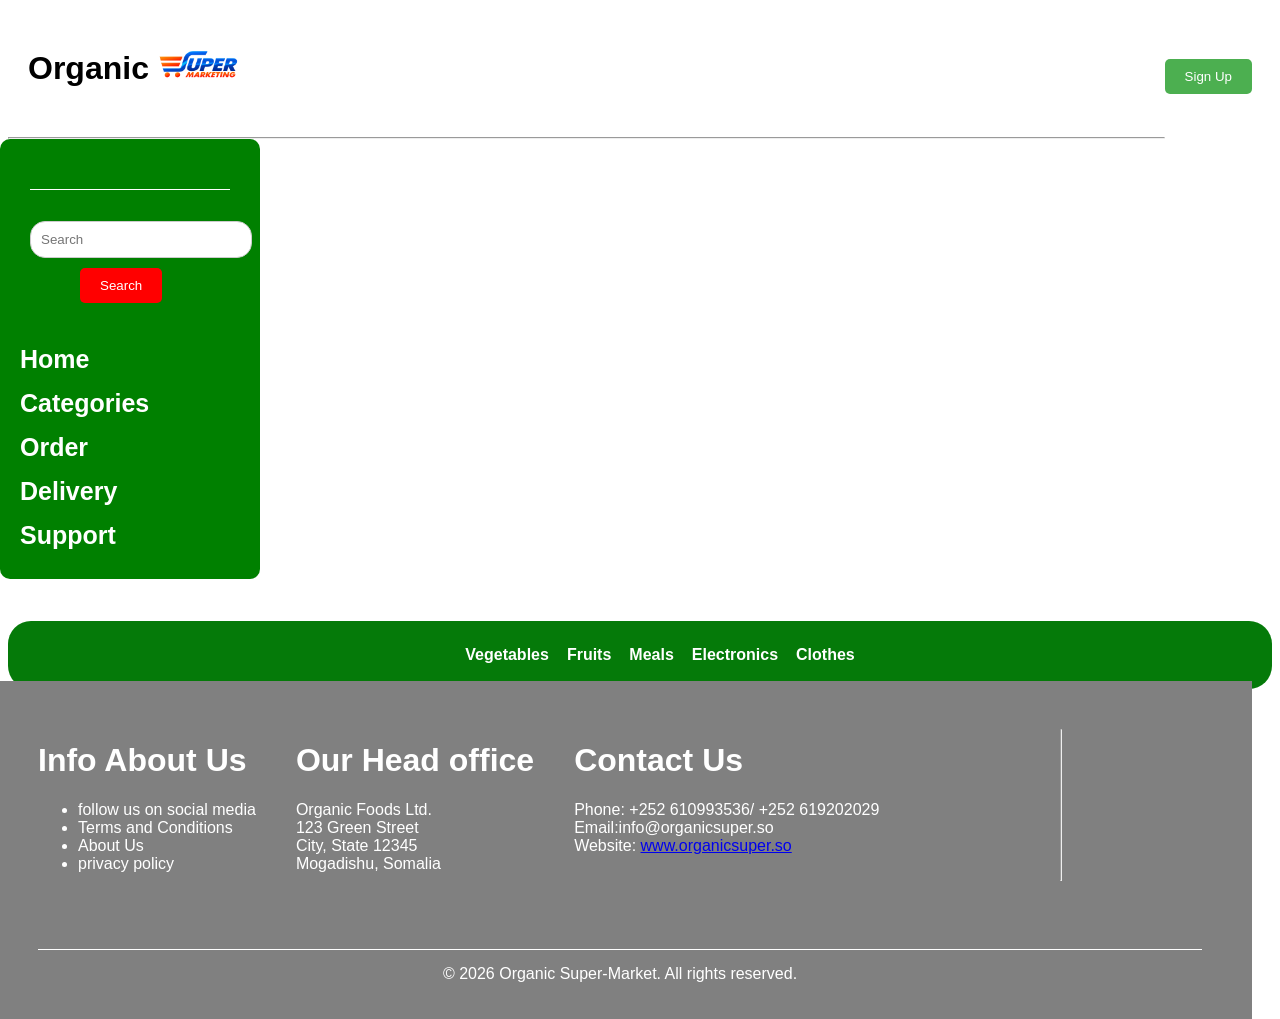
<file: categories.html>
<!DOCTYPE html>
<html lang="en">
<head>
    <meta charset="UTF-8">
    <meta name="viewport" content="width=device-width, initial-scale=1.0">
    <title>Organic Super-Market</title>
</head>
<link rel="stylesheet" href="clothes.css">
<body>
     <header>
        <h1>Organic <img src="./Photos/logo.png" width="80px" alt="This pic is Logo"></h1>
        <button class="btn">Sign Up</button>
    </header>
    <hr>
    <aside>
        <div class="seach-bar">
            <p class="text-center">
            <form action="https://google.com/search">
                <!-- Link gas wa midka mesha wax laga doonan laha -->
                <input type="text" name="q" placeholder="Search">
                <input type="submit" value="Search">
            </form>
            </p>
        </div>
        <nav class="navBar">
            <ul>
                <li>
                    <a href="index.html">Home</a>

                </li>
                <li>
                    <a href="categories.html">Categories

                    </a>

                </li>
                <li>
                    <a href="orders.html">Order</a>

                </li>

                <li>
                    <a href="Delivery.html">Delivery</a>

                </li>
                <li>
                    <a href="support.html">Support</a>

                </li>
            </ul>
        </nav>
    </aside>

    
     
         <div class="links">
            <ul>
                 <li>
                    <a href="vegetables.html">Vegetables</a>
                
                </li>
                <li>
                    <a href="fruits.html">Fruits</a>
                </li>
                <li>
                   <a href="meals.html">Meals</a>
                </li>
                <li>
                    <a href="electronics.html">Electronics</a>
                </li>
                <li>
                    <a href="clothes.html">Clothes</a>
                </li>
            </ul>
         </div>










    <footer>
        <div class="footer">
            <div class="footer-1">
                <h1>Info About Us</h1>
                <ul>
                    <li>
                        follow us on social media
                    </li>
                    <li>
                        Terms and Conditions
                    </li>
                    <li>
                        About Us
                    </li>
                    <li>
                        privacy policy
                    </li>
                </ul>
            </div>
            <div class="footer-2">
                <h1>Our Head office</h1>
                <p>Organic Foods Ltd.<br>123 Green Street<br>City, State 12345<br>Mogadishu, Somalia</p>
            </div>
            <div class="footer-3">
                <h1>Contact Us</h1>
                <p>Phone: +252 610993536/ +252 619202029<br>Email:info@organicsuper.so<br>Website: <a
                        href="http://127.0.0.1:5500/index.html">www.organicsuper.so</a></p>


            </div>
            <hr>
            <p class="text-center"> &copy; 2026 Organic Super-Market. All rights reserved.</p>

    </footer>
    
</body>
</html>
</file>
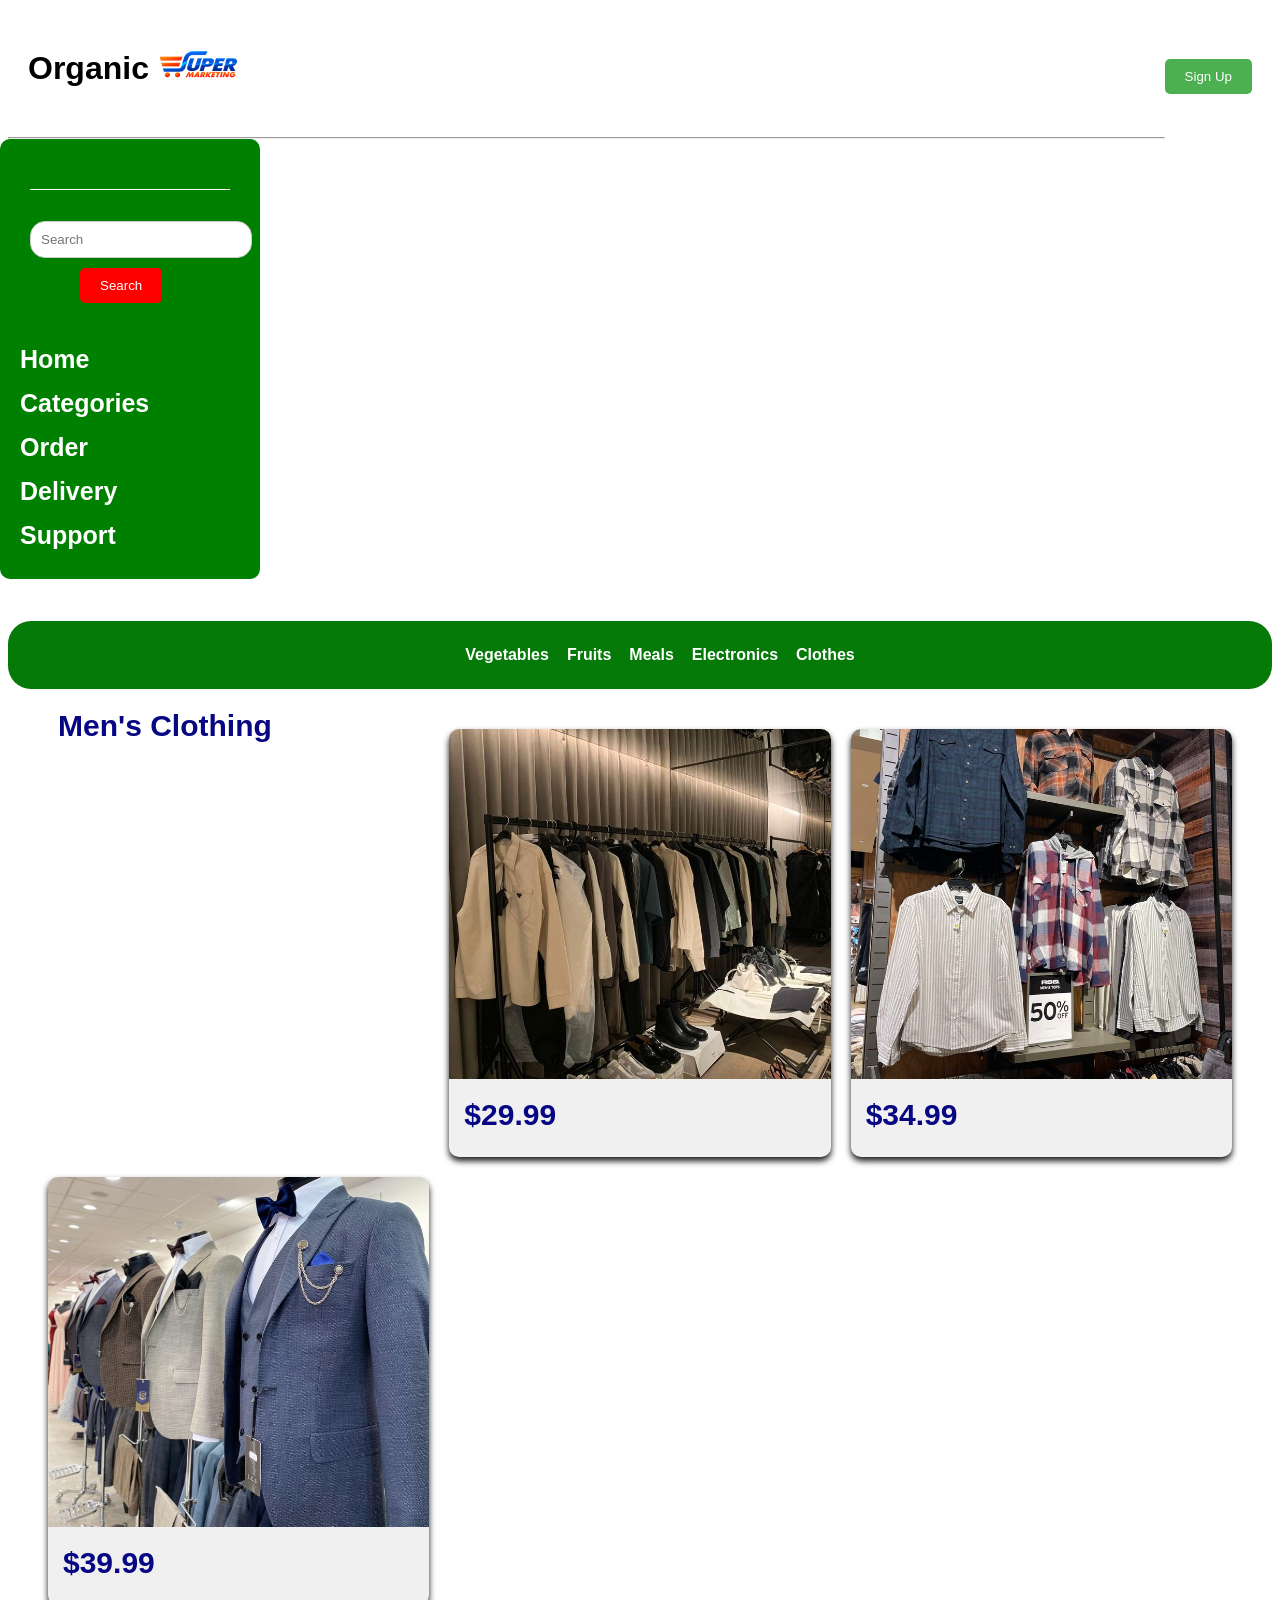
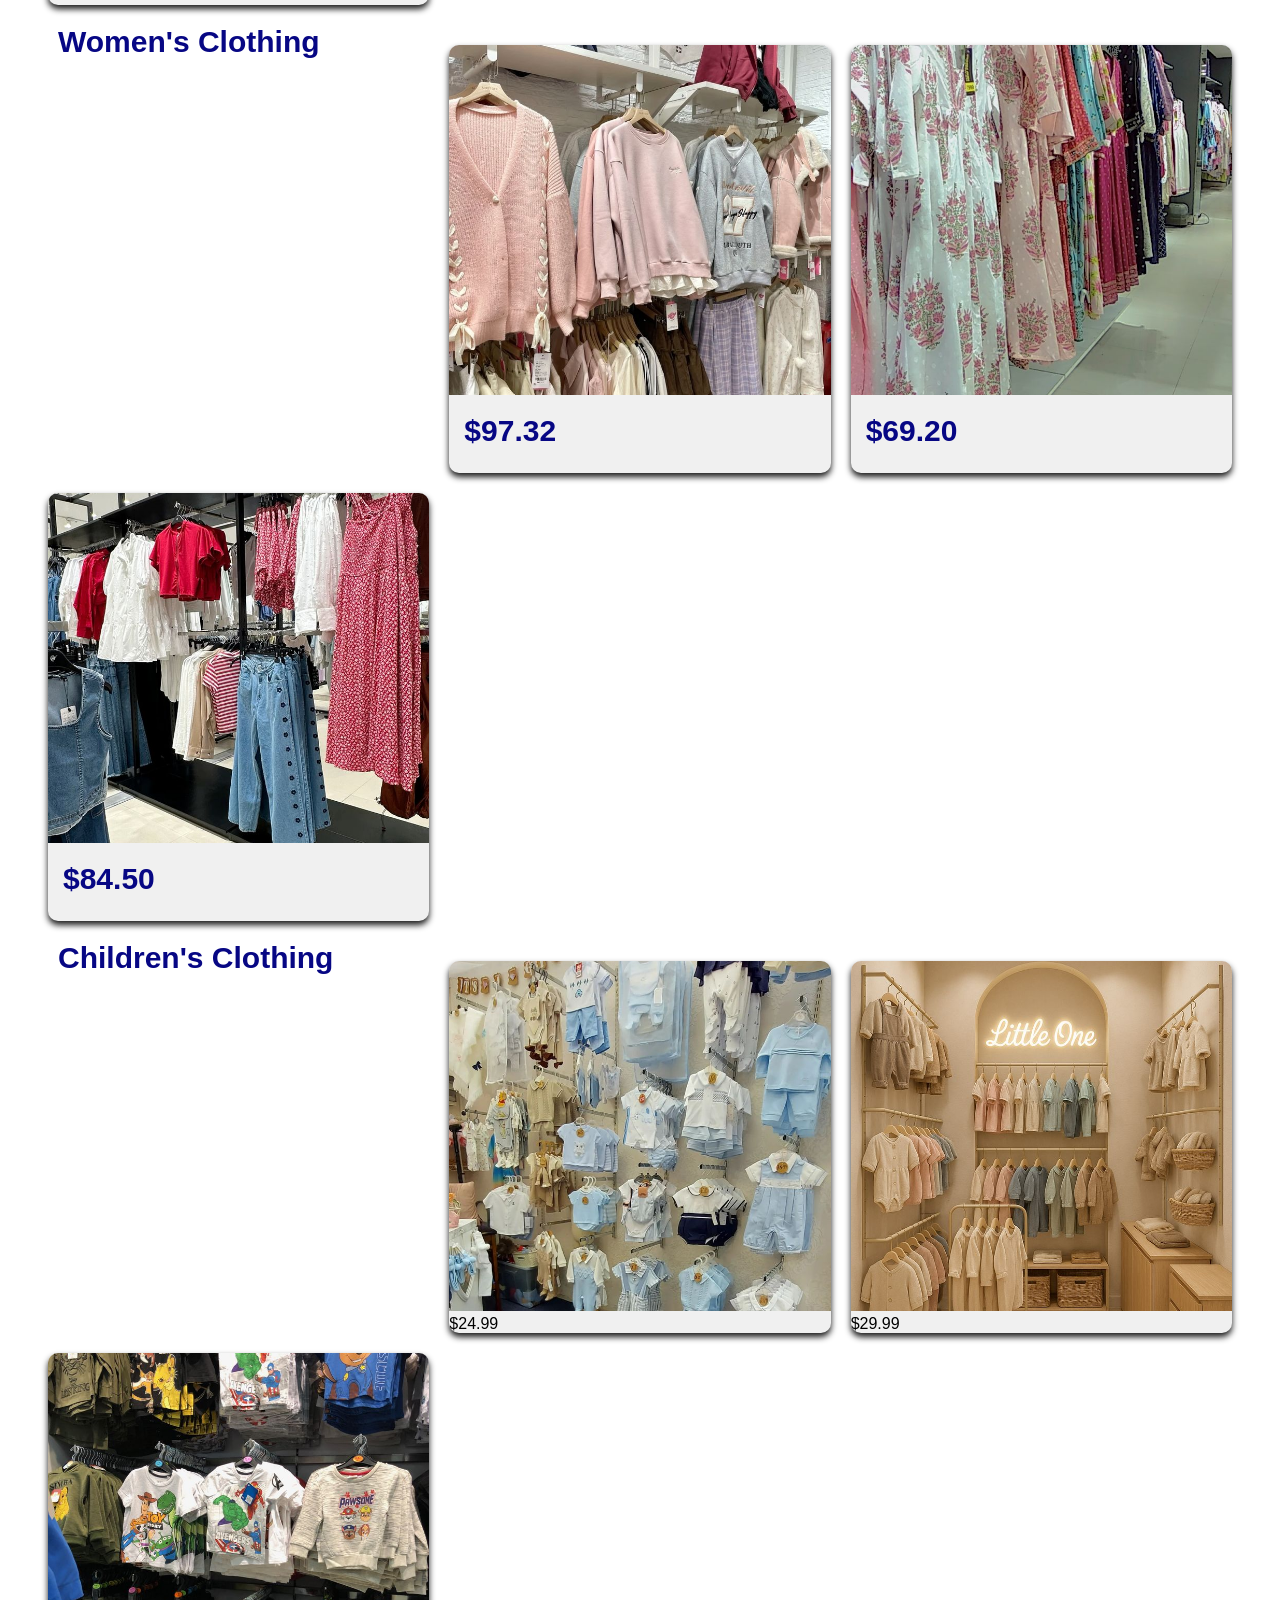
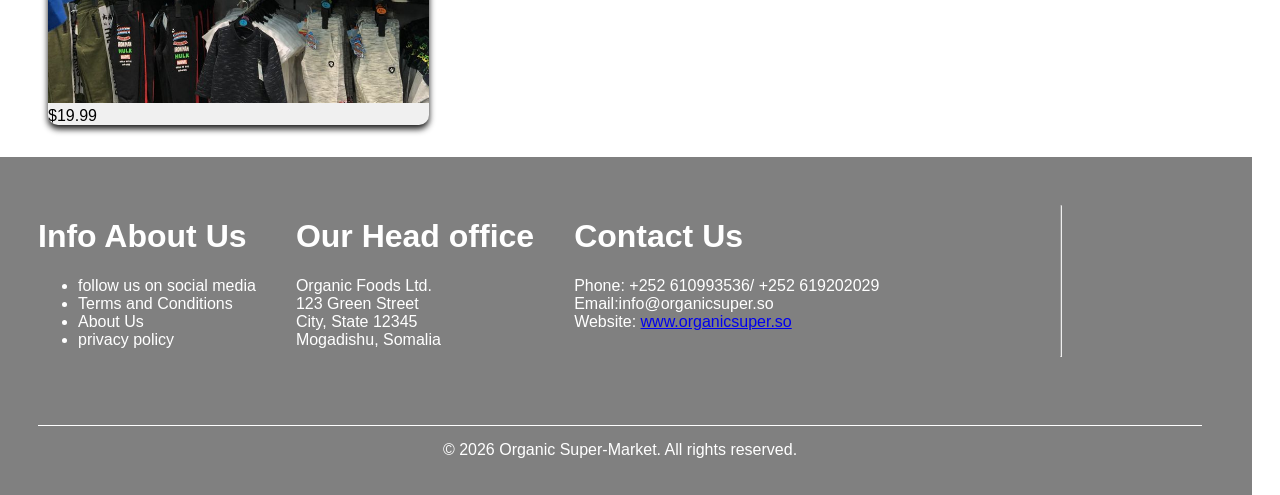
<file: clothes.html>
<!DOCTYPE html>
<html lang="en">
<head>
    <meta charset="UTF-8">
    <meta name="viewport" content="width=device-width, initial-scale=1.0">
    <title>Organic Super-Market</title>
</head>
<link rel="stylesheet" href="clothes.css">
<body>

     <header>

        <h1>Organic <img src="./Photos/logo.png" width="80px" alt="This pic is Logo"></h1>
        <button class="btn">Sign Up</button>
    </header>

    <hr>
   <aside>
        <div class="seach-bar">
            <p class="text-center">
            <form action="https://google.com/search">
                <!-- Link gas wa midka mesha wax laga doonan laha -->
                <input type="text" name="q" placeholder="Search">
                <input type="submit" value="Search">
            </form>
            </p>
        </div>
        <nav class="navBar">
            <ul>
                <li>
                    <a href="index.html">Home</a>

                </li>
                <li>
                    <a href="categories.html">Categories

                    </a>

                </li>
                <li>
                    <a href="orders.html">Order</a>

                </li>

                <li>
                    <a href="Delivery.html">Delivery</a>

                </li>
                <li>
                    <a href="support.html">Support</a>

                </li>
            </ul>
        </nav>
    </aside>

        
         <div class="links">
            <ul>
                 <li>
                    <a href="vegetables.html">Vegetables</a>
                
                </li>
                <li>
                    <a href="fruits.html">Fruits</a>
                </li>
                <li>
                   <a href="meals.html">Meals</a>
                </li>
                <li>
                    <a href="electronics.html">Electronics</a>
                </li>
                <li>
                    <a href="clothes.html">Clothes</a>
                </li>
            </ul>
         </div>


 <main>
    <div class="card-container">
        <div class="text"><h2>Men's Clothing</h2></div>
        <div class="card">
            <img src="./Photos/clothes/men1.jpeg" >
            <div class="card-contact">
                <div class="price">$29.99</div>
            </div>
        </div>
        <div class="card">
            <img src="./Photos/clothes/men2.jpeg" >
            <div class="card-contact">
                <div class="price">$34.99</div>
            </div>
        </div>
        <div class="card">
            <img src="./Photos/clothes/men3.jpeg">
            <div class="card-contact">
                <div class="price">$39.99</div>
            </div>
        </div>
    </div>

    <div class="card-container">
        <div class="text">

        <h2>Women's Clothing</h2>
        </div>
        <div class="card">
        <img src="./Photos/clothes/women1.jpeg">
        <div class="card-contact">
            <div class="price">$97.32</div>
        </div>
        </div>
        <div class="card">
            <img src="./Photos/clothes/women2.jpeg" >
            <div class="card-contact">
                <div class="price">$69.20</div>
            </div>
        </div>
        <div class="card">
            <img src="./Photos/clothes/women3.jpeg" >
            <div class="card-contact">
                <div class="price">$84.50</div>
            </div>
        </div>
    </div>

    <div class="card-container">

        <div class="text">
            <h2>Children's Clothing</h2>
        </div>
        <div class="card">

        <img src="./Photos/clothes/child1.jpeg" >
        <div class="card-contect">
            <div class="price">$24.99</div>
        </div>
        </div>
        <div class="card">

        <img src="./Photos/clothes/child2.jpeg" >
        <div class="card-contect">
            <div class="price">$29.99</div>
        </div>
        </div>
        <div class="card">
        <img src="./Photos/clothes/child3.jpeg" >
        <div class="card-contect">
            <div class="price">$19.99</div>
        </div>
    </div>

 </main>


    <footer>
        <div class="footer">
            <div class="footer-1">
                <h1>Info About Us</h1>
                <ul>
                    <li>
                        follow us on social media
                    </li>
                    <li>
                        Terms and Conditions
                    </li>
                    <li>
                        About Us
                    </li>
                    <li>
                        privacy policy
                    </li>
                </ul>
            </div>
            <div class="footer-2">
                <h1>Our Head office</h1>
                <p>Organic Foods Ltd.<br>123 Green Street<br>City, State 12345<br>Mogadishu, Somalia</p>
            </div>
            <div class="footer-3">
                <h1>Contact Us</h1>
                <p>Phone: +252 610993536/ +252 619202029<br>Email:info@organicsuper.so<br>Website: <a
                        href="http://127.0.0.1:5500/index.html">www.organicsuper.so</a></p>


            </div>
            <hr>
            <p class="text-center"> &copy; 2026 Organic Super-Market. All rights reserved.</p>

    </footer>
    
</body>
</html>
</file>
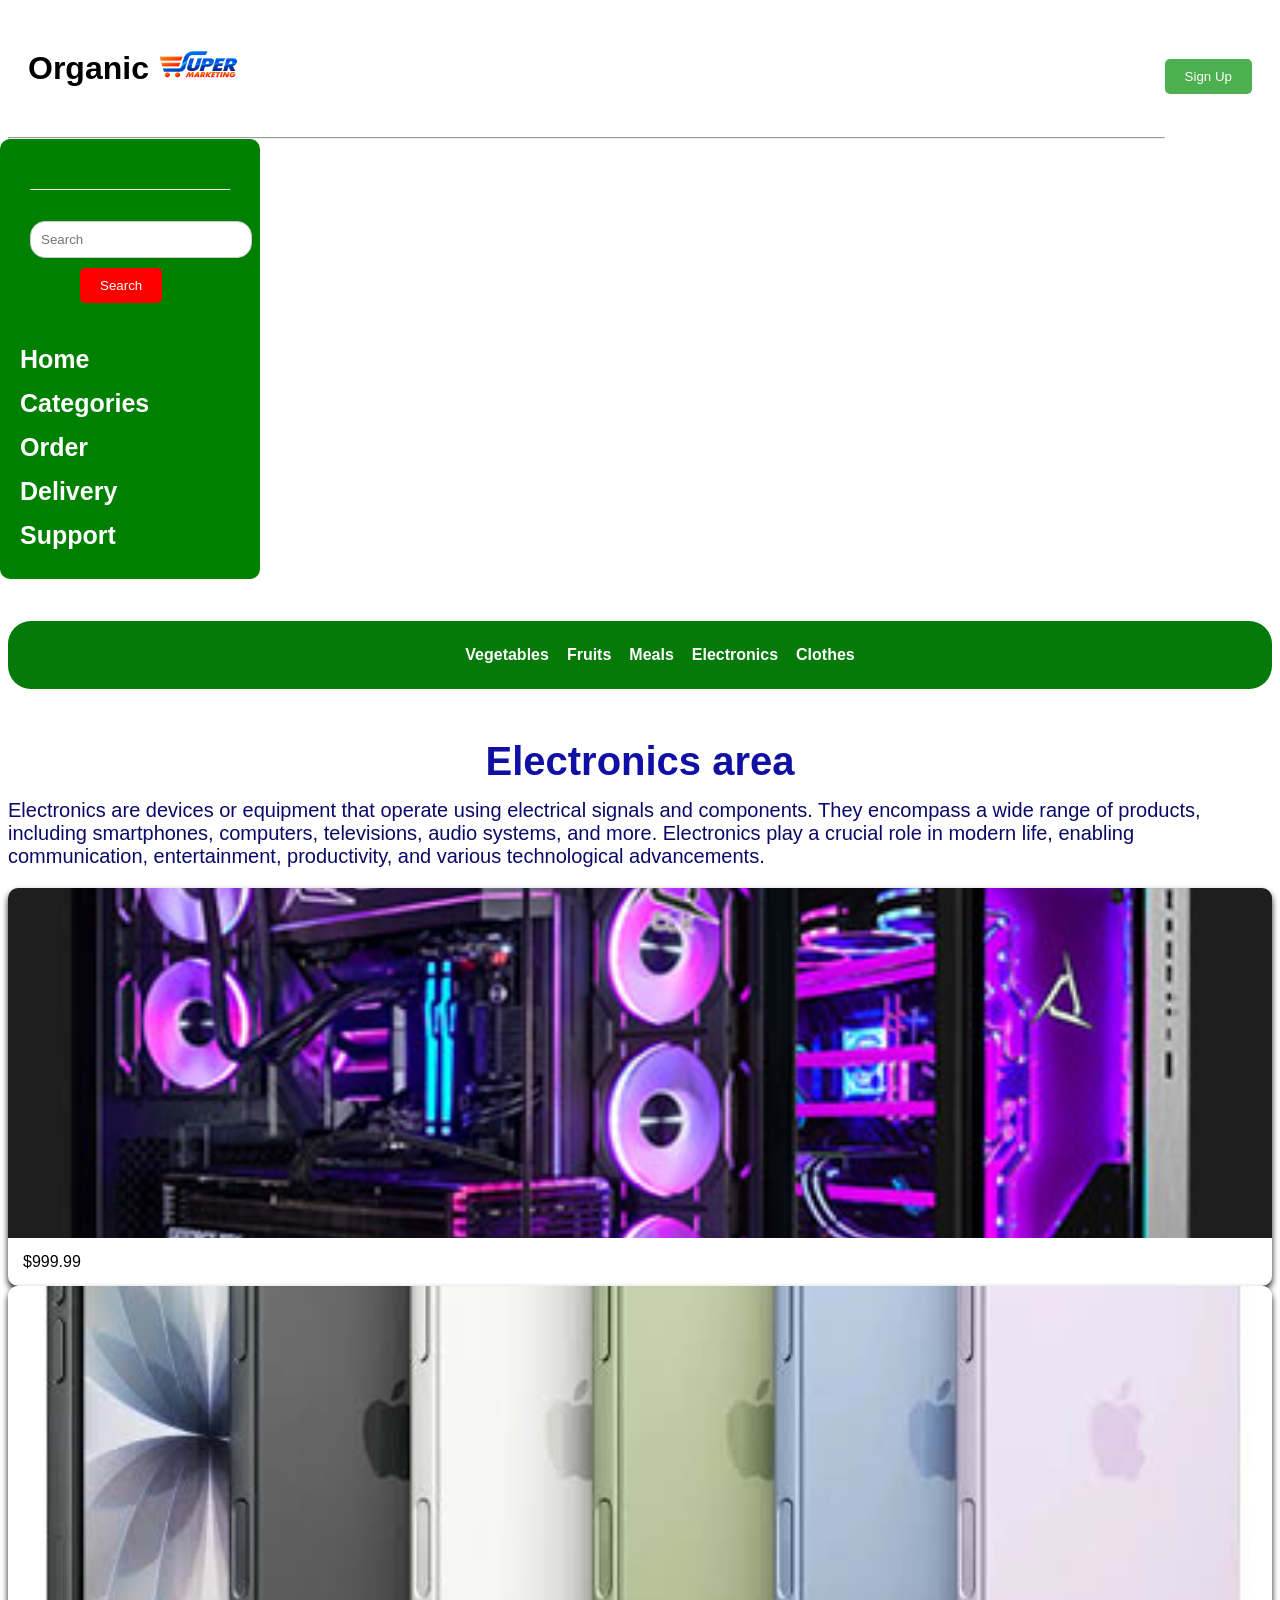
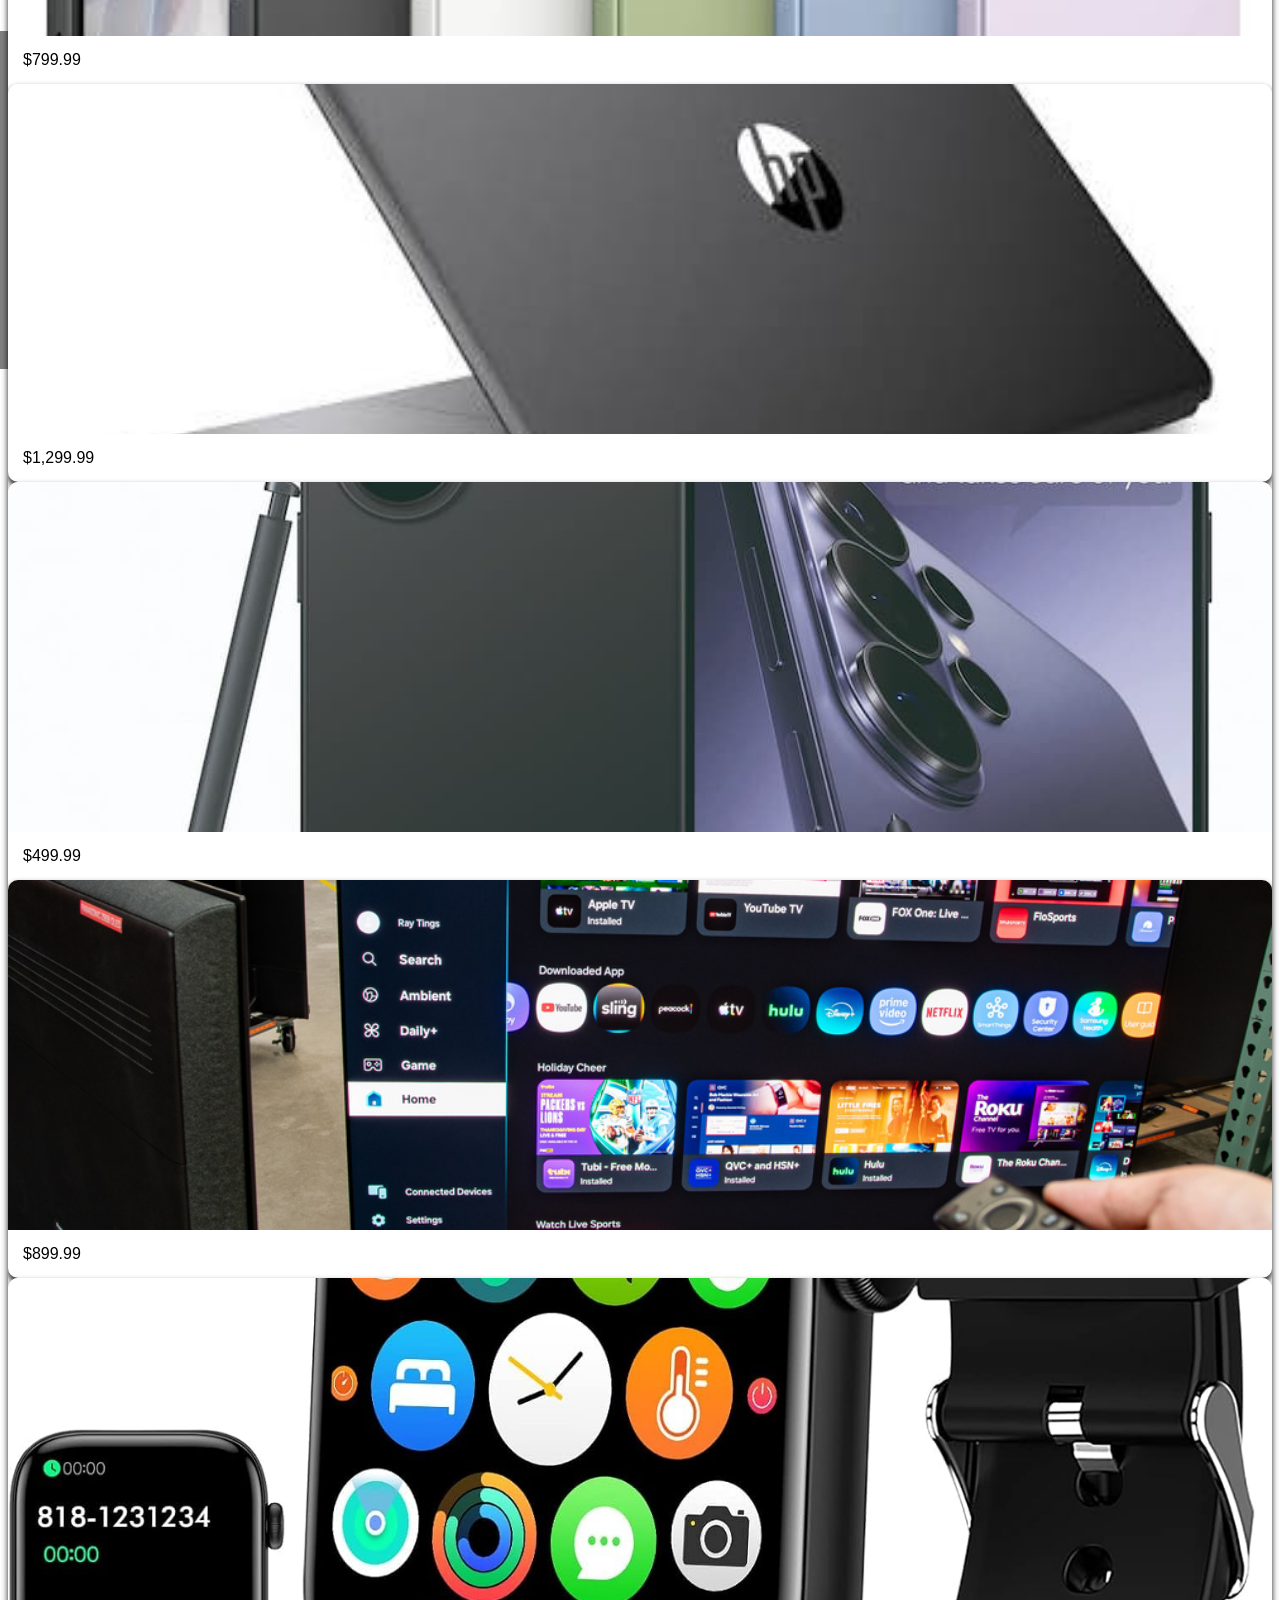
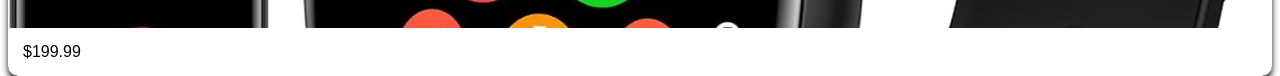
<file: electronics.html>
<!DOCTYPE html>
<html lang="en">
<head>
    <meta charset="UTF-8">
    <meta name="viewport" content="width=device-width, initial-scale=1.0">
    <title>Organic Super-Market</title>
</head>
<link rel="stylesheet" href="electronics.css">
<body>
     <header>
        <h1>Organic <img src="./Photos/logo.png" width="80px" alt="This pic is Logo"></h1>
        <button class="btn">Sign Up</button>
    </header>
    <hr>
    <aside>
        <div class="seach-bar">
            <p class="text-center">
            <form action="https://google.com/search">
                <!-- Link gas wa midka mesha wax laga doonan laha -->
                <input type="text" name="q" placeholder="Search">
                <input type="submit" value="Search">
            </form>
            </p>
        </div>
        <nav class="navBar">
            <ul>
                <li>
                    <a href="index.html">Home</a>

                </li>
                <li>
                    <a href="categories.html">Categories

                    </a>

                </li>
                <li>
                    <a href="orders.html">Order</a>

                </li>

                <li>
                    <a href="Delivery.html">Delivery</a>

                </li>
                <li>
                    <a href="support.html">Support</a>

                </li>
            </ul>
        </nav>
    </aside>
    
        <div class="links">
            <ul>
                 <li>
                    <a href="vegetables.html">Vegetables</a>
                
                </li>
                <li>
                    <a href="fruits.html">Fruits</a>
                </li>
                <li>
                   <a href="meals.html">Meals</a>
                </li>
                <li>
                    <a href="electronics.html">Electronics</a>
                </li>
                <li>
                    <a href="clothes.html">Clothes</a>
                </li>
            </ul>
         </div>

    <div class="homes-section">
     <main>
        <div class="text">
        <h1>Electronics area</h1>
         <p>
            Electronics are devices or equipment that operate using electrical signals and components. They encompass a wide range of products, including smartphones, computers, televisions, audio systems, and more. Electronics play a crucial role in modern life, enabling communication, entertainment, productivity, and various technological advancements.
        </p>
        </div>

        <div class="Electronics">
            <div class="card">

            <img src="./Photos/electronics/gaming-pcs.jpg" >
            <div class="card-content">
                <div class="price">$999.99</div>
            </div>
            </div>
            <div class="card">
            <img src="./Photos/electronics/iphone17.jpg" >
            <div class="card-content">
                <div class="price">$799.99</div>
            </div>
            <div class="card">
            <img src="./Photos/electronics/laptop.jpg">
            <div class="card-content">
                <div class="price">$1,299.99</div>
            </div>
            </div>
            <div class="card">
            <img src="./Photos/electronics/s26.jpg">
            <div class="card-content">
                <div class="price">$499.99</div>
            </div>

            <div class="card">
            <img src="./Photos/electronics/smart tv.jpg">
            <div class="card-content">
                <div class="price">$899.99</div>
            </div>
            </div>
            <div class="card">
            <img src="./Photos/electronics/smart watch.jpg" width="300px">
            <div class="card-content">
                <div class="price">$199.99</div>
            </div>
            </div>
        </div>
       
     </main>
    </div>



    <footer>
        <div class="footer">
            <div class="footer-1">
                <h1>Info About Us</h1>
                <ul>
                    <li>
                        follow us on social media
                    </li>
                    <li>
                        Terms and Conditions
                    </li>
                    <li>
                        About Us
                    </li>
                    <li>
                        privacy policy
                    </li>
                </ul>
            </div>
            <div class="footer-2">
                <h1>Our Head office</h1>
                <p>Organic Foods Ltd.<br>123 Green Street<br>City, State 12345<br>Mogadishu, Somalia</p>
            </div>
            <div class="footer-3">
                <h1>Contact Us</h1>
                <p>Phone: +252 610993536/ +252 619202029<br>Email:info@organicsuper.so<br>Website: <a
                        href="http://127.0.0.1:5500/index.html">www.organicsuper.so</a></p>


            </div>
            <hr>
            <p class="text-center"> &copy; 2026 Organic Super-Market. All rights reserved.</p>

    </footer>
    
</body>
</html>
</file>
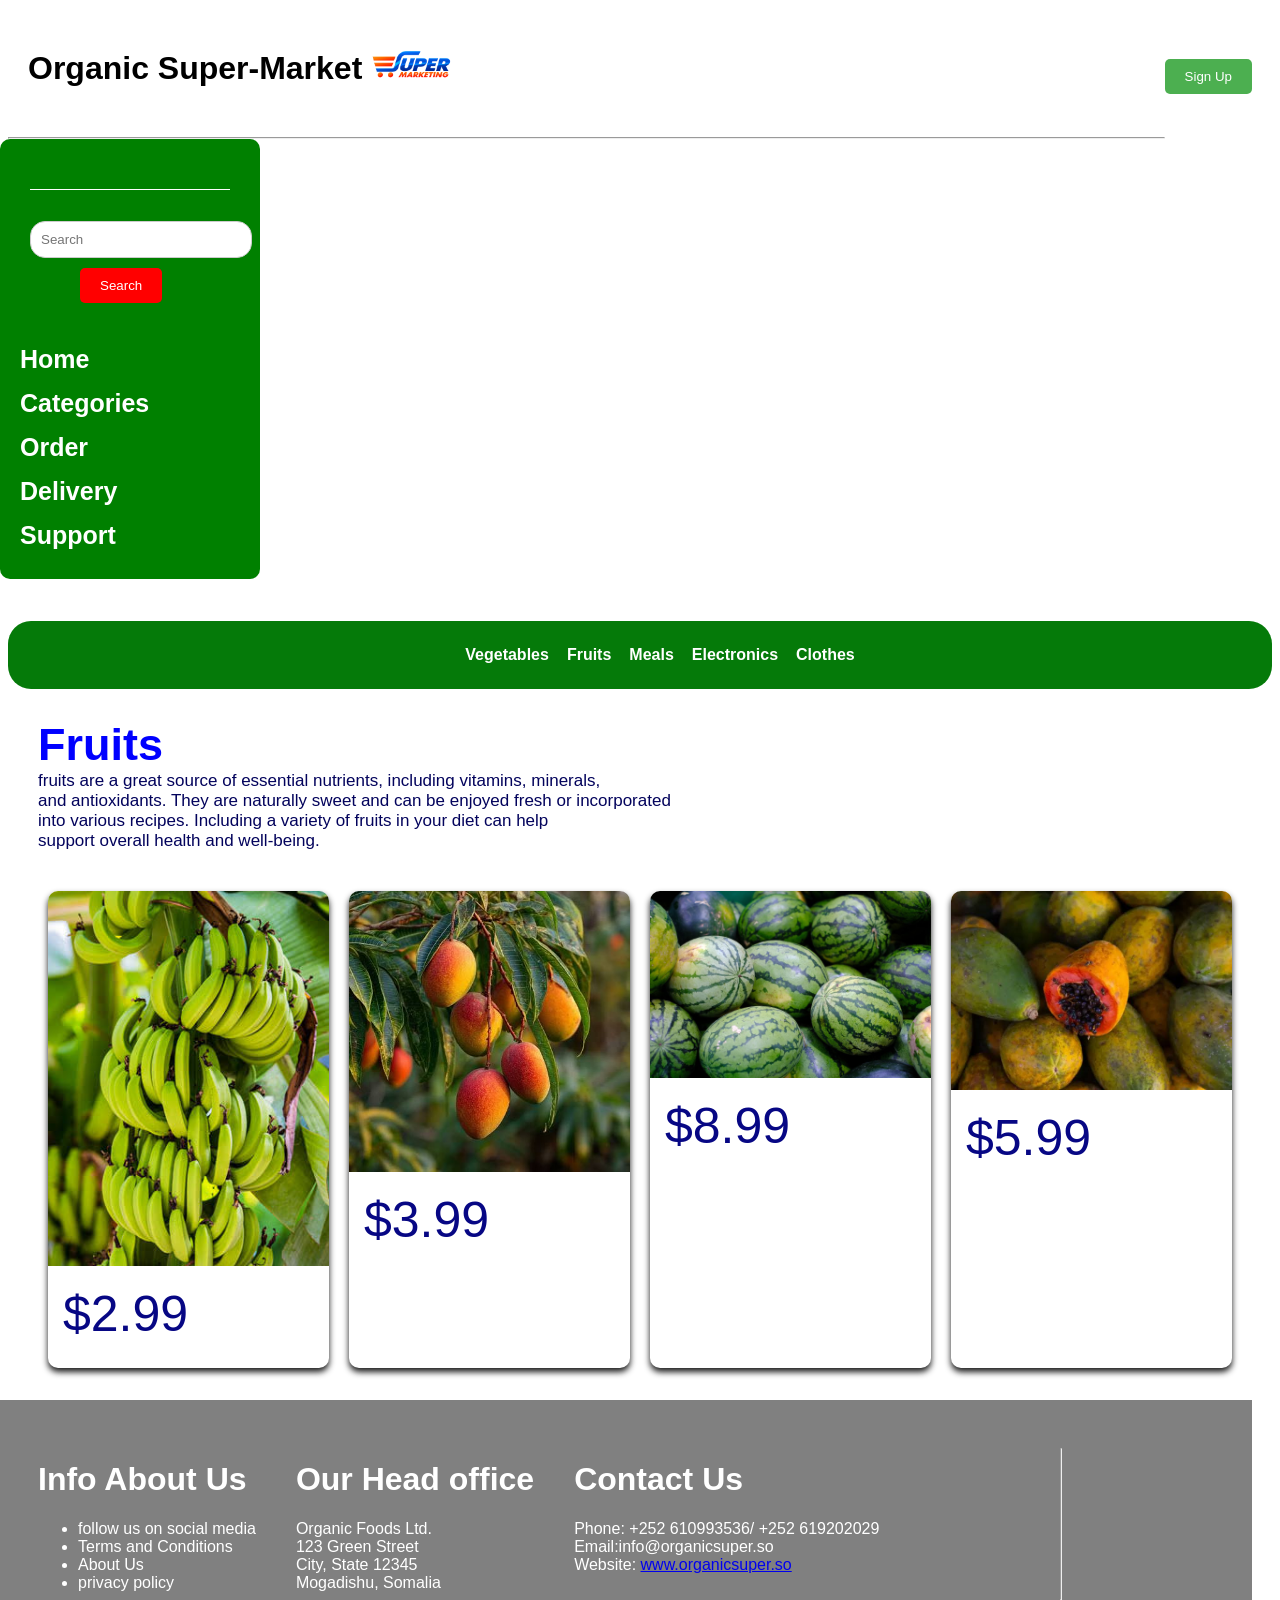
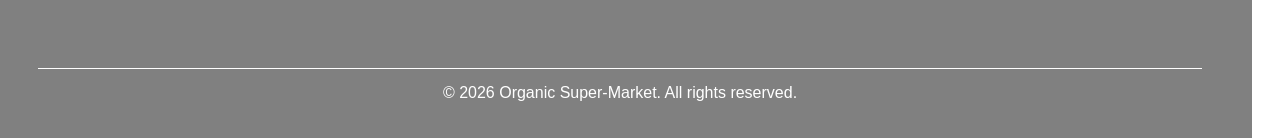
<file: fruits.html>
<!DOCTYPE html>
<html lang="en">
<head>
    <meta charset="UTF-8">
    <meta name="viewport" content="width=device-width, initial-scale=1.0">
    <title>Document</title>
</head>
<link rel="stylesheet" href="fruit&meals.css">
<body>
     <header>
        <h1>Organic Super-Market <img src="./Photos/logo.png" width="80px" alt="This pic is Logo"></h1>
        <button class="btn">Sign Up</button>
    </header>
    <hr>

    <aside>
        <div class="seach-bar">
            <p class="text-center">
            <form action="https://google.com/search">
                <!-- Link gas wa midka mesha wax laga doonan laha -->
                <input type="text" name="q" placeholder="Search">
                <input type="submit" value="Search">
            </form>
            </p>
        </div>
        <nav class="navBar">
            <ul>
                <li>
                    <a href="index.html">Home</a>

                </li>
                <li>
                    <a href="categories.html">Categories

                    </a>

                </li>
                <li>
                    <a href="orders.html">Order</a>

                </li>

                <li>
                    <a href="Delivery.html">Delivery</a>

                </li>
                <li>
                    <a href="support.html">Support</a>

                </li>
            </ul>
        </nav>
    </aside>
      
       
         <div class="links">
            <ul>
                 <li>
                    <a href="vegetables.html">Vegetables</a>
                
                </li>
                <li>
                    <a href="fruits.html">Fruits</a>
                </li>
                <li>
                   <a href="meals.html">Meals</a>
                </li>
                <li>
                    <a href="electronics.html">Electronics</a>
                </li>
                <li>
                    <a href="clothes.html">Clothes</a>
                </li>
            </ul>
         </div>

    
        



    <main>

        <div class="text">
            <h1>Fruits</h1>
            <p>
                fruits are a great source of essential nutrients, including vitamins, minerals, <br>and antioxidants. They are naturally sweet and can be enjoyed fresh or incorporated <br>into various recipes. Including a variety of fruits in your diet can help<br> support overall health and well-being.
            </p>
        </div>


        <div class="fruits">
             <div class="card">
                <img src="./Photos/banana.jpg" >
                <div class="card-content">
                    <div class="price">$2.99</div>
                </div>
            </div>
             <div class="card">
                <img src="./Photos/canbo.jpg" >
                <div class="card-content">
                    <div class="price">$3.99</div>
                </div>
            </div>
             <div class="card">
                <img src="./Photos/watermelon.jpg" >
                <div class="card-content">
                    <div class="price">$8.99</div>
                </div>
            </div>
             <div class="card">
                <img src="./Photos/babaay.jpg">
                <div class="card-content">
                    <div class="price">$5.99</div>
                </div>
            </div>
            
        </div>

        
    </main>



    <footer>
        <div class="footer">
            <div class="footer-1">
                <h1>Info About Us</h1>
                <ul>
                    <li>
                        follow us on social media
                    </li>
                    <li>
                        Terms and Conditions
                    </li>
                    <li>
                        About Us
                    </li>
                    <li>
                        privacy policy
                    </li>
                </ul>
            </div>
            <div class="footer-2">
                <h1>Our Head office</h1>
                <p>Organic Foods Ltd.<br>123 Green Street<br>City, State 12345<br>Mogadishu, Somalia</p>
            </div>
            <div class="footer-3">
                <h1>Contact Us</h1>
                <p>Phone: +252 610993536/ +252 619202029<br>Email:info@organicsuper.so<br>Website: <a
                        href="http://127.0.0.1:5500/index.html">www.organicsuper.so</a></p>


            </div>
            <hr>
            <p class="text-center"> &copy; 2026 Organic Super-Market. All rights reserved.</p>

    </footer>
    
</body>
</html>
</file>
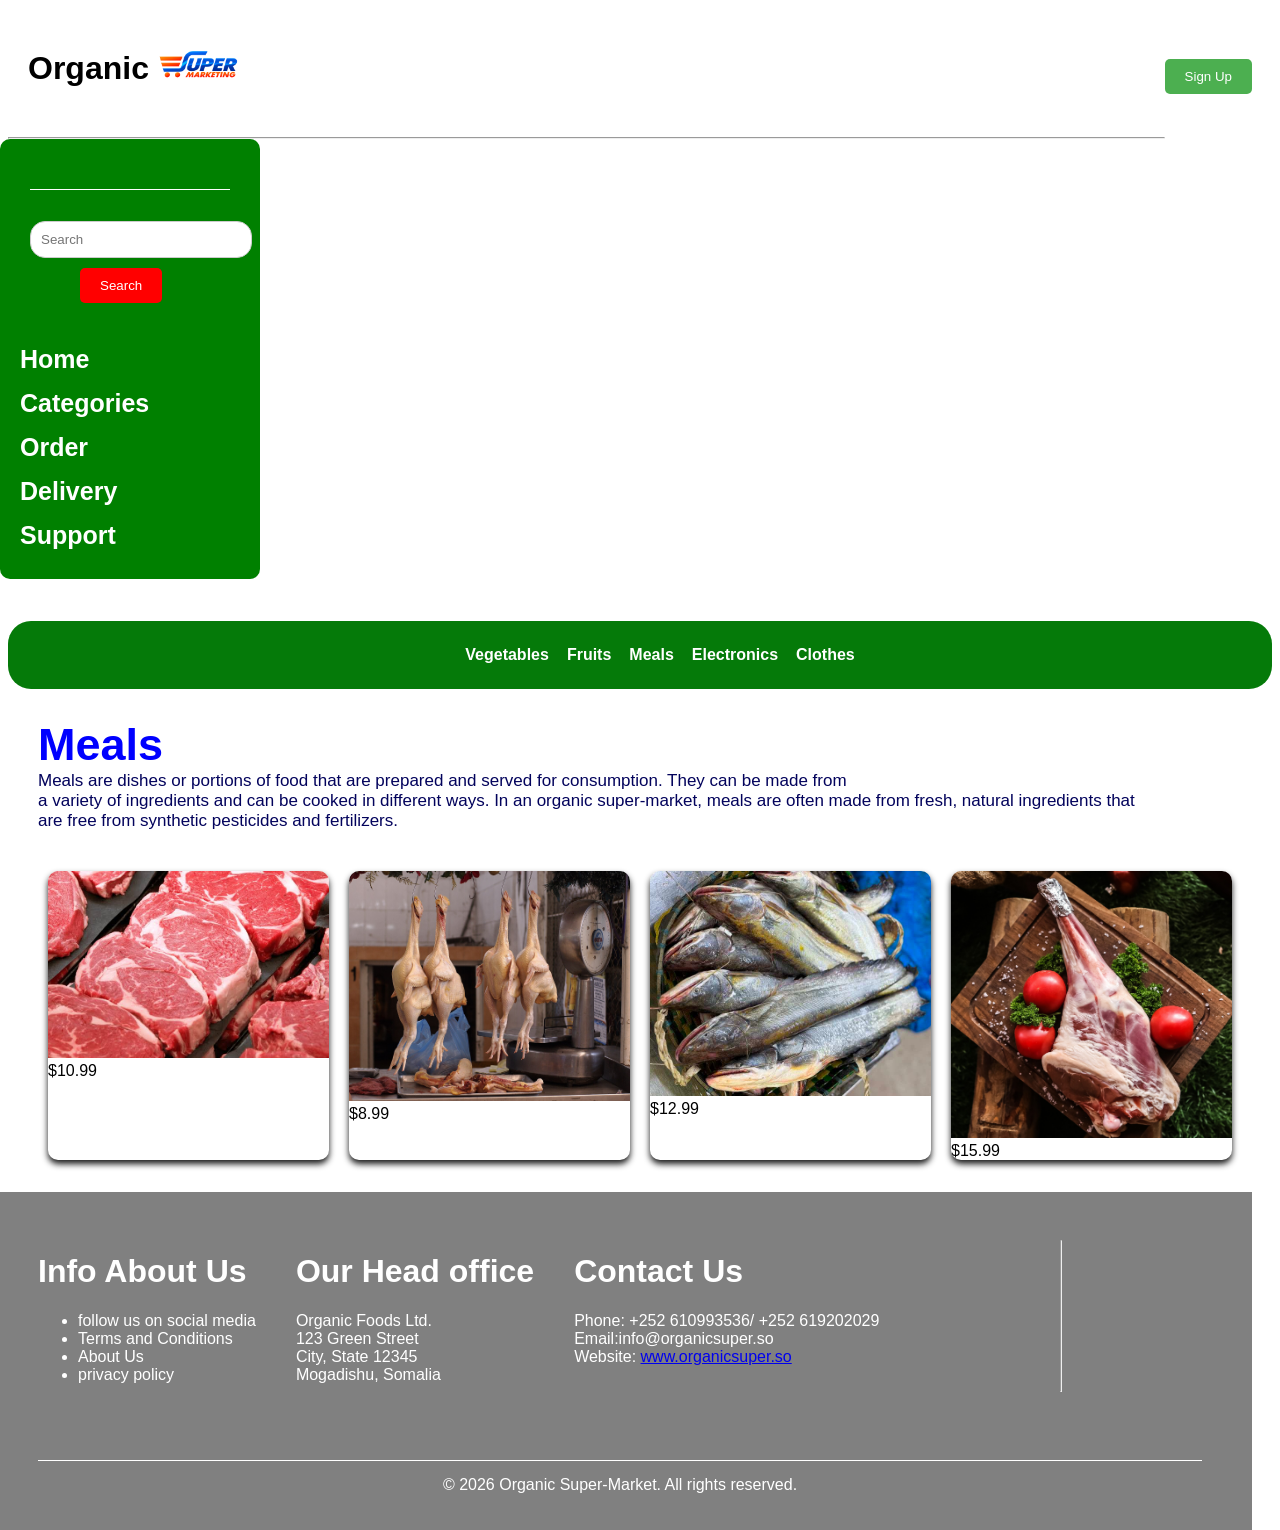
<file: meals.html>
<!DOCTYPE html>
<html lang="en">
<head>
    <meta charset="UTF-8">
    <meta name="viewport" content="width=device-width, initial-scale=1.0">
    <title>Organic Super-Market</title>
</head>
<link rel="stylesheet" href="fruit&meals.css">

<body>
     <header>
        <h1>Organic <img src="./Photos/logo.png" width="80px" alt="This pic is Logo"></h1>
        <button class="btn">Sign Up</button>
    </header>
    <hr>

    <aside>
        <div class="seach-bar">
            <p class="text-center">
            <form action="https://google.com/search">
                <!-- Link gas wa midka mesha wax laga doonan laha -->
                <input type="text" name="q" placeholder="Search">
                <input type="submit" value="Search">
            </form>
            </p>
        </div>
        <nav class="navBar">
            <ul>
                <li>
                    <a href="index.html">Home</a>

                </li>
                <li>
                    <a href="categories.html">Categories

                    </a>

                </li>
                <li>
                    <a href="orders.html">Order</a>

                </li>

                <li>
                    <a href="Delivery.html">Delivery</a>

                </li>
                <li>
                    <a href="support.html">Support</a>

                </li>
            </ul>
        </nav>
    </aside>

       <div class="links">
            <ul>
                 <li>
                    <a href="vegetables.html">Vegetables</a>
                
                </li>
                <li>
                    <a href="fruits.html">Fruits</a>
                </li>
                <li>
                   <a href="meals.html">Meals</a>
                </li>
                <li>
                    <a href="electronics.html">Electronics</a>
                </li>
                <li>
                    <a href="clothes.html">Clothes</a>
                </li>
            </ul>
         </div>




    <main>
        <div class="text">
            <h1>Meals</h1>
            <p>Meals are dishes or portions of food that are prepared and served for consumption. They can be made from<br> a variety of ingredients and can be cooked in different ways. In an organic super-market, meals are often made from fresh, natural ingredients that <br>are free from synthetic pesticides and fertilizers.</p>
        </div>
        <div class="fruits">
            <div class="card">
                <img src="./Photos/meals/beef.jpg" width="300px">
                <div class="card-contect">
                    <div class="price">$10.99</div>
                </div>
            </div>
            <div class="card">
                <img src="./Photos/meals/doro.jpg" width="300px">
                <div class="card-contect">
                    <div class="price">$8.99</div>
                </div>
            </div>
            <div class="card">
                <img src="./Photos/meals/fish.jpg" width="300px">
                <div class="card-contect">
                    <div class="price">$12.99</div>
                </div>
            </div>
            <div class="card">
                <img src="./Photos/meals/goat-meat-scaled.jpg" width="300px">
                <div class="card-contect">
                    <div class="price">$15.99</div>
                </div>
            </div>
        </div>
    </main>

    <footer>
        <div class="footer">
            <div class="footer-1">
                <h1>Info About Us</h1>
                <ul>
                    <li>
                        follow us on social media
                    </li>
                    <li>
                        Terms and Conditions
                    </li>
                    <li>
                        About Us
                    </li>
                    <li>
                        privacy policy
                    </li>
                </ul>
            </div>
            <div class="footer-2">
                <h1>Our Head office</h1>
                <p>Organic Foods Ltd.<br>123 Green Street<br>City, State 12345<br>Mogadishu, Somalia</p>
            </div>
            <div class="footer-3">
                <h1>Contact Us</h1>
                <p>Phone: +252 610993536/ +252 619202029<br>Email:info@organicsuper.so<br>Website: <a
                        href="http://127.0.0.1:5500/index.html">www.organicsuper.so</a></p>


            </div>
            <hr>
            <p class="text-center"> &copy; 2026 Organic Super-Market. All rights reserved.</p>

    </footer>
    
</body>
</html>
</file>
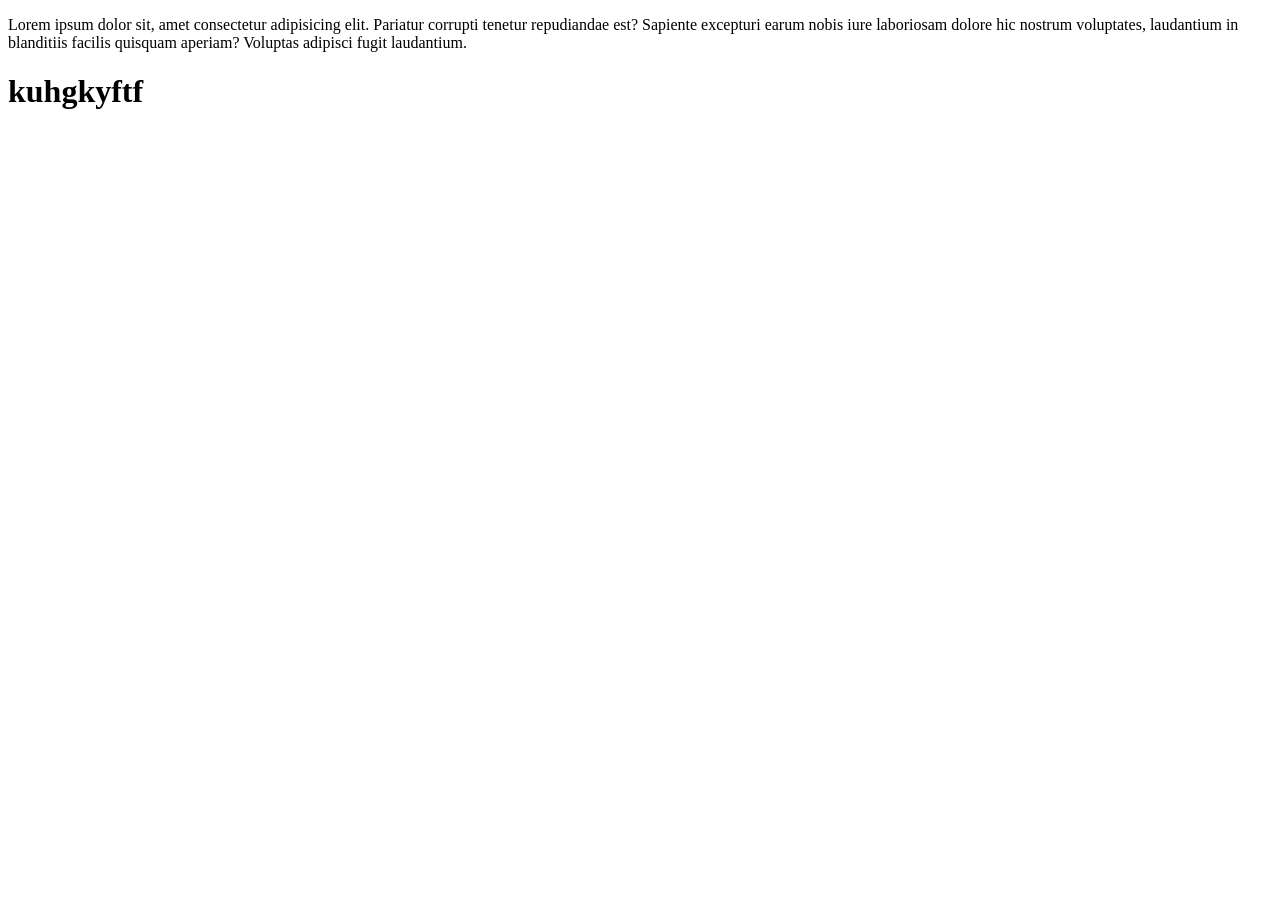
<file: order.html>
<!DOCTYPE html>
<html lang="en">
<head>
    <meta charset="UTF-8">
    <meta name="viewport" content="width=device-width, initial-scale=1.0">
    <title>Organic Super-Market</title>
</head>
<body>
    <p>Lorem ipsum dolor sit, amet consectetur adipisicing elit. Pariatur corrupti tenetur repudiandae est? Sapiente excepturi earum nobis iure laboriosam dolore hic nostrum voluptates, laudantium in blanditiis facilis quisquam aperiam? Voluptas adipisci fugit laudantium.</p>
    <h1>kuhgkyftf</h1>
</body>
</html>
</file>
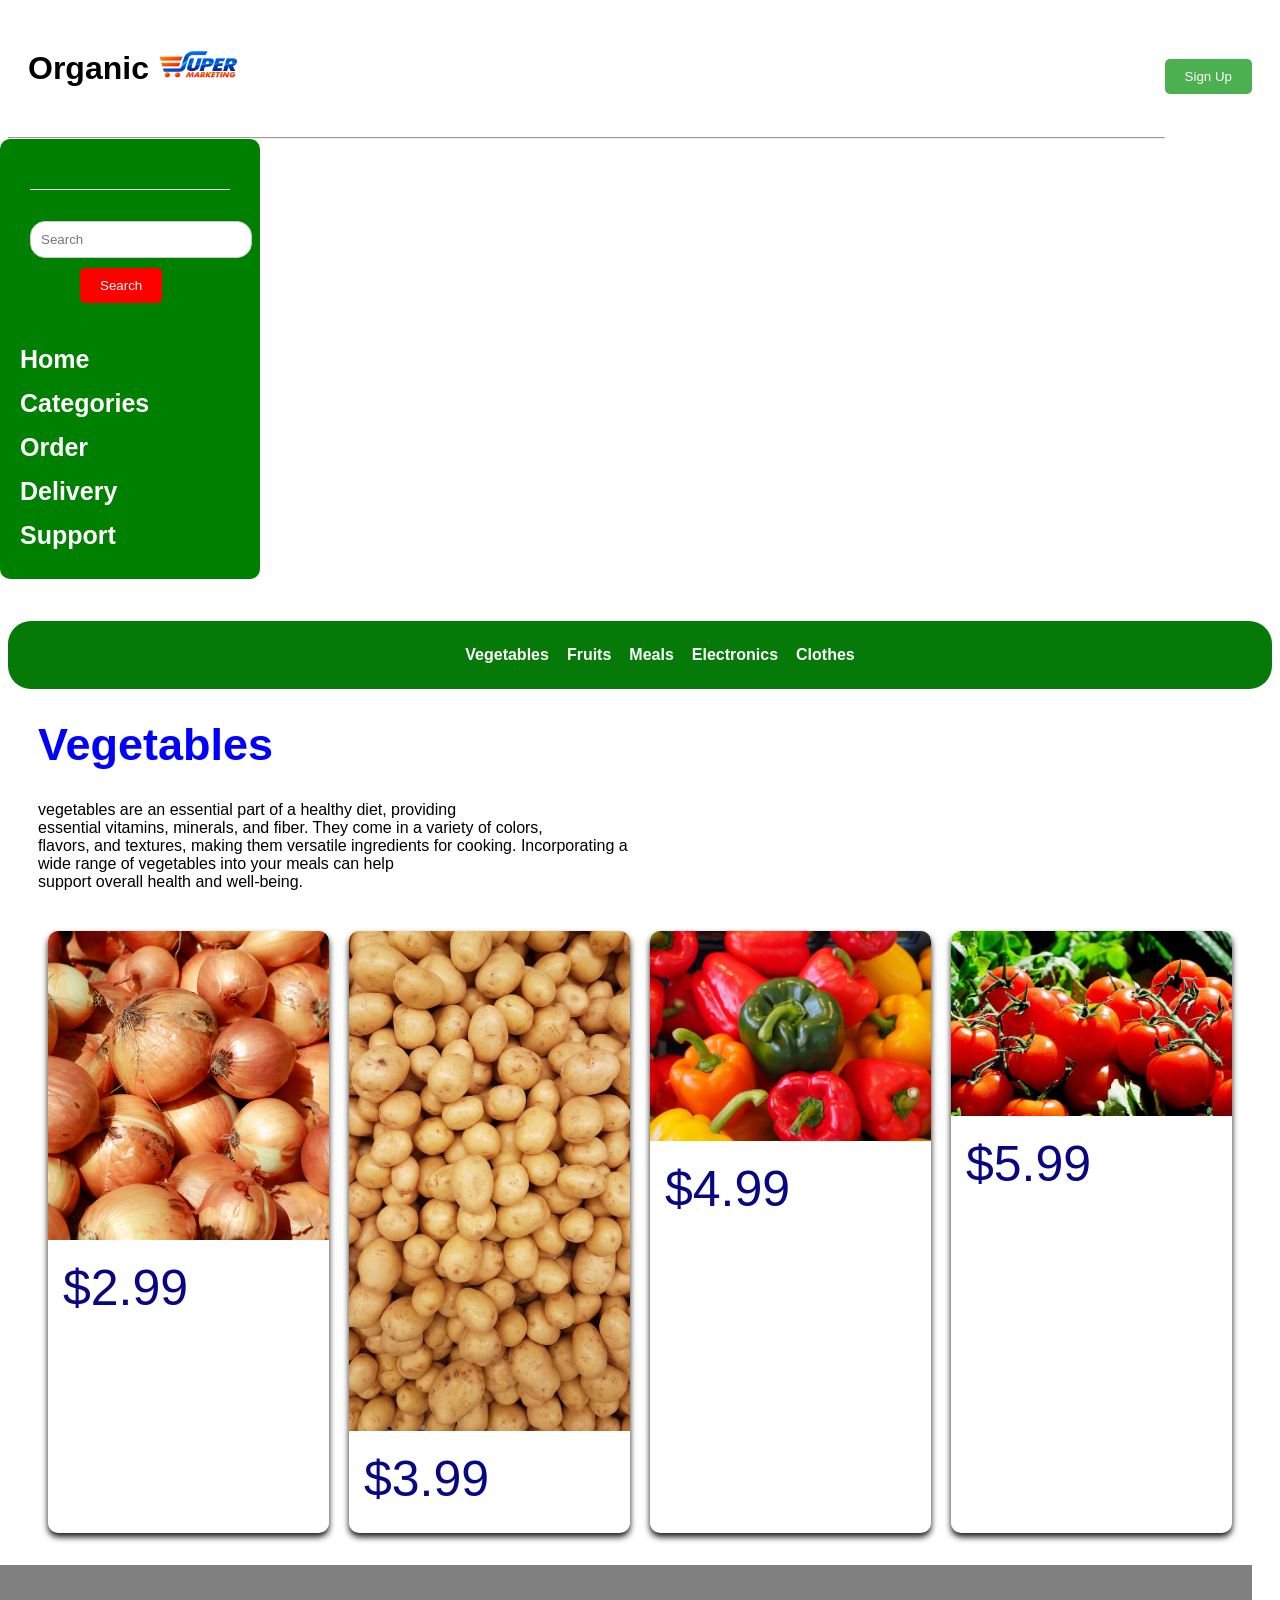
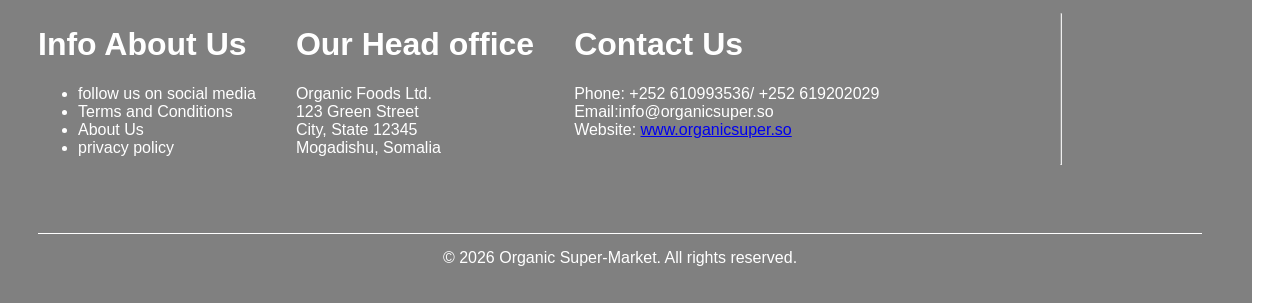
<file: vegetables.html>
<!DOCTYPE html>
<html lang="en">
<head>
    <meta charset="UTF-8">
    <meta name="viewport" content="width=device-width, initial-scale=1.0">
    <title>Document</title>
</head>
<link rel="stylesheet" href="fruit&meals.css">

<body>
     <header>
        <h1>Organic <img src="./Photos/logo.png" width="80px" alt="This pic is Logo"></h1>
        <button class="btn">Sign Up</button>
    </header>
    <hr>
    
    <aside>
        <div class="seach-bar">
            <p class="text-center">
            <form action="https://google.com/search">
                <!-- Link gas wa midka mesha wax laga doonan laha -->
                <input type="text" name="q" placeholder="Search">
                <input type="submit" value="Search">
            </form>
            </p>
        </div>
        <nav class="navBar">
            <ul>
                <li>
                    <a href="index.html">Home</a>

                </li>
                <li>
                    <a href="categories.html">Categories

                    </a>

                </li>
                <li>
                    <a href="orders.html">Order</a>

                </li>

                <li>
                    <a href="Delivery.html">Delivery</a>

                </li>
                <li>
                    <a href="support.html">Support</a>

                </li>
            </ul>
        </nav>
    </aside>

         <div class="links">
            <ul>
                 <li>
                    <a href="vegetables.html">Vegetables</a>
                
                </li>
                <li>
                    <a href="fruits.html">Fruits</a>
                </li>
                <li>
                   <a href="meals.html">Meals</a>
                </li>
                <li>
                    <a href="electronics.html">Electronics</a>
                </li>
                <li>
                    <a href="clothes.html">Clothes</a>
                </li>
            </ul>
         </div>



    <main>
        <div class="text">
            <h1>Vegetables</h1>
                vegetables are an essential part of a healthy diet, providing <br>essential vitamins, minerals, and fiber. They come in a variety of colors,<br> flavors, and textures, making them versatile ingredients for cooking. Incorporating a<br> wide range of vegetables into your meals can help<br> support overall health and well-being.
            </h4>
        </div>
        
        <div class="fruits">
            <div class="card">
             <img src="./Photos/onion.jpg" >
             <div class="card-content">
                 <div class="price">$2.99</div>
             </div>
              </div>
             <div class="card">
                <img src="./Photos/baradho.jpg" >
                <div class="card-content">
                    <div class="price">$3.99</div>
                </div>
             </div>
             <div class="card">
                <img src="./Photos/baaaar.jpg" alt="This pic is Barbarroni" width="300px">
                <div class="card-content">
                    <div class="price">$4.99</div>
                </div>
             </div>
             <div class="card">
                <img src="./Photos/yaanyo.jpg" alt="This pic is Yaanyo" width="300px">
                <div class="card-content">
                    <div class="price">$5.99</div>
                </div>
             </div>
        </div>


    </main>












    <footer>
        <div class="footer">
            <div class="footer-1">
                <h1>Info About Us</h1>
                <ul>
                    <li>
                        follow us on social media
                    </li>
                    <li>
                        Terms and Conditions
                    </li>
                    <li>
                        About Us
                    </li>
                    <li>
                        privacy policy
                    </li>
                </ul>
            </div>
            <div class="footer-2">
                <h1>Our Head office</h1>
                <p>Organic Foods Ltd.<br>123 Green Street<br>City, State 12345<br>Mogadishu, Somalia</p>
            </div>
            <div class="footer-3">
                <h1>Contact Us</h1>
                <p>Phone: +252 610993536/ +252 619202029<br>Email:info@organicsuper.so<br>Website: <a
                        href="http://127.0.0.1:5500/index.html">www.organicsuper.so</a></p>


            </div>
            <hr>
            <p class="text-center"> &copy; 2026 Organic Super-Market. All rights reserved.</p>

    </footer>
    
</body>
</html>
</file>
<file: clothes.css>
body{
    background-color: white;
    font-family: Arial, Helvetica, sans-serif;
    font-weight: 400px;
}
/* Any Header  */
header{
    /* background-color: #f0f0f0; */
    padding: 20px;

    
}
.btn{
    /* display: flex;
    justify-content: flex-end;
    align-items: flex-end; */
    background-color: #4CAF50;
    color: white;
    border: none;
    border-radius: 5px;
    float: right;
    padding: 10px 20px;
    top: -50px;
    position: relative;
    
}
.btn:hover{
    background-color: #427574;
    cursor: pointer;
}
/* Header Ends */

/* Aside Started */

aside {
    width: 220px;
    height: 400px;
    background-color: green;
    padding: 20px;
    margin:-8px;
    border-radius: 10px;
}

aside ul {
    list-style: none;
    padding: 0;
    justify-content: space-around;
}

aside li {
    
    margin-bottom: 15px;
}

aside .navBar a {
    color:white;
    text-decoration: none;
    font-size: 25px;
    font-weight: bolder;
}
.navBar a:hover {
    color: red;
    /* text-decoration: underline; */
}
.seach-bar{
    
    padding: 10px;
    /* margin-right: 100px; */
    display: flex-start;
}
.seach-bar input[type="text"] {
    width: 100%;
    padding: 10px;
    border: 1px solid #ccc;
    border-radius: 15px;
}
.seach-bar input[type="submit"] {
    padding: 10px 20px;
    background-color: red;
    color: white;
    border: none;
    border-radius: 5px;
    margin-top: 10px;
    margin-left: 50px;
    
}
/* Aside Ends */

/* Footer started */
/* footer{
    background-color: green;
    color: white;
    display: flex;
    justify-content: space-between;
    margin:0px;
    
} */

.footer {
    width: 100%;
    background-color: grey;
    color: white;
    padding: 40px 50px 20px;
    box-sizing: border-box;
    display: flex;
    justify-content: space-between;
    gap: 40px;
    flex-wrap: wrap;
    margin:-8px;
    /* margin-right: -20px; */
    margin-left: -20px;
    
}

.footer-column {
    flex: 1;
    /* gap: 20px; */
}
.footer-column li{
    /* justify-content: space-between; */
    list-style: none;
}

.footer-column h2 {
    font-size: 28px;
    margin-bottom: 20px;
}

.footer-column p {
    font-size: 18px;
    margin: 8px 0;
}
.text-center{
    
    width: 100%;
    border-top: 1px solid white;
    padding-top: 15px;
    margin-top: 20px;
    text-align: center;
}
/* Footer Ends */


/* Home-page started */
/* main{
    align-items: center;
    text-align: center;

} */
.main{
    display: flex;
    align-items: flex-end;
    flex-direction: column;
    flex-wrap: wrap;
    flex: 1;
    margin-bottom: 50px;
}



.links{
    display:flex;
    justify-content: space-around;
    background-color: #057a09;
    width: 100%;
    height: 10%;
    border-radius: 23px;
    margin-top: 50px;

}
.links ul{
    display: flex;
    list-style: none;
    
}
.links ul li{
    padding: 9px;
    
}
.links ul li a{
    text-decoration: none;
    color: white;
    font-size:bold;
    font-weight: 600;

}

*/ bilow */

.text{
    margin-left:30px;
}
.text h2{
    font-size:45px;
    font-weight:bold;
    color:blue;
}
 .card-container{
    display:grid;
    grid-template-columns: repeat(auto-fit, minmax(300px, 1fr));
    gap: 20px;
    margin:40px;
 }
 .card{
    background-color: #f0f0f0;
    border-radius: 10px;
    box-shadow:0 4px 6px rgba(0,0,0,0.9);
    overflow:hidden;
    transition: transform 0.3s;
    position: relative;
 }
 .card:hover{
    transform:translateY(-8px);
 }
.card img{
    width:100%;
    height: 350px;
    object-fit:cover;
    position:relative;

}
.card-contact .price{
    padding:15px;
    font-weight: bold;
    font-size:30px;
    color: rgb(7, 7, 132);
    margin-bottom: 10px;
}
.text h2{
    font-size: 30px;
    font-weight: bold;
    color: rgb(7, 7, 132);
    margin:0;
    padding: 10px;
}
.text{
    margin-top: -30px;
}
</file>
<file: electronics.css>
.homes-section{
   height: 100vh;
}
.text h1{
    text-align: center;
    margin-top: 50px;
    margin-bottom: 50px;
}
.text h1{
    font-size: 40px;
    font-weight: bold;
    color:rgb(16, 16, 165)
}
.text p{
    font-size:20px;
    color:rgb(9, 9, 105);
    margin-top:-35px;

}

.electronics{
    display:grid;
    grid-template-columns: repeat(auto-fit,minmax(250px, 1fr));
    gap: 20px;
    margin: 40px;
}
.card{
    background-color:#ffffff;
    border-radius:10px;
    box-shadow:0 4px 6px rgba(0,0,0,0.9);
    overflow:hidden;
    transition: transform 0.3s;
    position: relative;
}
.card:hover{
    transform:translateY(-8px);
}
.card img{
    width:100%;
    height: 350px;
    object-fit:cover;
    position:relative;
    display: flex;
}
.card-content{
    padding:15px;
}
.caed-content .price{
    font-size:50px;
    color: rgb(7, 7, 132);
    margin-bottom: 10px;
}





body{
    background-color: white;
    font-family: Arial, Helvetica, sans-serif;
    font-weight: 400px;
}
/* Any Header  */
header{
    /* background-color: #f0f0f0; */
    padding: 20px;

    
}
.btn{
    /* display: flex;
    justify-content: flex-end;
    align-items: flex-end; */
    background-color: #4CAF50;
    color: white;
    border: none;
    border-radius: 5px;
    float: right;
    padding: 10px 20px;
    top: -50px;
    position: relative;
    
}
.btn:hover{
    background-color: #427574;
    cursor: pointer;
}
/* Header Ends */

/* Aside Started */

aside {
    width: 220px;
    height: 400px;
    background-color: green;
    padding: 20px;
    margin:-8px;
    border-radius: 10px;
}

aside ul {
    list-style: none;
    padding: 0;
    justify-content: space-around;
}

aside li {
    
    margin-bottom: 15px;
}

aside .navBar a {
    color:white;
    text-decoration: none;
    font-size: 25px;
    font-weight: bolder;
}
.navBar a:hover {
    color: red;
    /* text-decoration: underline; */
}
.seach-bar{
    
    padding: 10px;
    /* margin-right: 100px; */
    display: flex-start;
}
.seach-bar input[type="text"] {
    width: 100%;
    padding: 10px;
    border: 1px solid #ccc;
    border-radius: 15px;
}
.seach-bar input[type="submit"] {
    padding: 10px 20px;
    background-color: red;
    color: white;
    border: none;
    border-radius: 5px;
    margin-top: 10px;
    margin-left: 50px;
    
}
/* Aside Ends */

/* Footer started */
/* footer{
    background-color: green;
    color: white;
    display: flex;
    justify-content: space-between;
    margin:0px;
    
} */

.footer {
    width: 100%;
    background-color: grey;
    color: white;
    padding: 40px 50px 20px;
    box-sizing: border-box;
    display: flex;
    justify-content: space-between;
    gap: 40px;
    flex-wrap: wrap;
    margin:-8px;
    /* margin-right: -20px; */
    margin-left: -20px;
    
}

.footer-column {
    flex: 1;
    /* gap: 20px; */
}
.footer-column li{
    /* justify-content: space-between; */
    list-style: none;
}

.footer-column h2 {
    font-size: 28px;
    margin-bottom: 20px;
}

.footer-column p {
    font-size: 18px;
    margin: 8px 0;
}
.text-center{
    
    width: 100%;
    border-top: 1px solid white;
    padding-top: 15px;
    margin-top: 20px;
    text-align: center;
}
/* Footer Ends */


/* Home-page started */
/* main{
    align-items: center;
    text-align: center;

} */
.main{
    display: flex;
    align-items: flex-end;
    flex-direction: column;
    flex-wrap: wrap;
    flex: 1;
    margin-bottom: 50px;
}



.links{
    display:flex;
    justify-content: space-around;
    background-color: #057a09;
    width: 100%;
    height: 10%;
    border-radius: 23px;
    margin-top: 50px;

}
.links ul{
    display: flex;
    list-style: none;
    
}
.links ul li{
    padding: 9px;
    
}
.links ul li a{
    text-decoration: none;
    color: white;
    font-size:bold;
    font-weight: 600;

}
</file>
<file: fruit&meals.css>
.links{
    display:flex;
    justify-content: space-around;
    background-color: #057a09;
    width: 100%;
    height: 10%;
    border-radius: 23px;
    margin-top: 50px;

}
.links ul{
    display: flex;
    list-style: none;
    
}
.links ul li{
    padding: 9px;
    
}
.links ul li a{
    text-decoration: none;
    color: white;
    font-size:bold;
    font-weight: 600;

}

.text{
    margin-left:30px;
}
.text h1{
    font-size:45px;
    font-weight:bold;
    color:blue;

}
.text p{
    font-size:17px;
    margin-top:-30px;
    color:rgb(3, 3, 92);
}
 .fruits{
    display:grid;
    grid-template-columns: repeat(auto-fit,minmax(250px, 1fr));
    gap: 20px;
    margin: 40px;
 }
 .card{
    background-color: #ffff;
    border-radius: 10px;
    box-shadow:0 4px 6px rgba(0,0,0,0.9);
    overflow:hidden;
    transition: transform 0.3s;
    position: relative;
 }
 .card:hover{
    transform:translateY(-8px);
 }
 .card img{
    width:100%;
    hight: 350px;
    object-fit:cover;
    possition:relative;
 }
 .card-content{
    padding:15px;

 }
 .card-content .price{
    font-size:50px;
    color: rgb(7, 7, 132);
    margin-bottom: 10px;
 }
 /*dhamaad*/


body{
    background-color: white;
    font-family: Arial, Helvetica, sans-serif;
    font-weight: 400px;
}
/* Any Header  */
header{
    /* background-color: #f0f0f0; */
    padding: 20px;

    
}
.btn{
    /* display: flex;
    justify-content: flex-end;
    align-items: flex-end; */
    background-color: #4CAF50;
    color: white;
    border: none;
    border-radius: 5px;
    float: right;
    padding: 10px 20px;
    top: -50px;
    position: relative;
    
}
.btn:hover{
    background-color: #427574;
    cursor: pointer;
}
/* Header Ends */

/* Aside Started */

aside {
    width: 220px;
    height: 400px;
    background-color: green;
    padding: 20px;
    margin:-8px;
    border-radius: 10px;
}

aside ul {
    list-style: none;
    padding: 0;
    justify-content: space-around;
}

aside li {
    
    margin-bottom: 15px;
}

aside .navBar a {
    color:white;
    text-decoration: none;
    font-size: 25px;
    font-weight: bolder;
}
.navBar a:hover {
    color: red;
    /* text-decoration: underline; */
}
.seach-bar{
    
    padding: 10px;
    /* margin-right: 100px; */
    display: flex-start;
}
.seach-bar input[type="text"] {
    width: 100%;
    padding: 10px;
    border: 1px solid #ccc;
    border-radius: 15px;
}
.seach-bar input[type="submit"] {
    padding: 10px 20px;
    background-color: red;
    color: white;
    border: none;
    border-radius: 5px;
    margin-top: 10px;
    margin-left: 50px;
    
}
/* Aside Ends */

/* Footer started */
/* footer{
    background-color: green;
    color: white;
    display: flex;
    justify-content: space-between;
    margin:0px;
    
} */

.footer {
    width: 100%;
    background-color: grey;
    color: white;
    padding: 40px 50px 20px;
    box-sizing: border-box;
    display: flex;
    justify-content: space-between;
    gap: 40px;
    flex-wrap: wrap;
    margin:-8px;
    /* margin-right: -20px; */
    margin-left: -20px;
    
}

.footer-column {
    flex: 1;
    /* gap: 20px; */
}
.footer-column li{
    /* justify-content: space-between; */
    list-style: none;
}

.footer-column h2 {
    font-size: 28px;
    margin-bottom: 20px;
}

.footer-column p {
    font-size: 18px;
    margin: 8px 0;
}
.text-center{
    
    width: 100%;
    border-top: 1px solid white;
    padding-top: 15px;
    margin-top: 20px;
    text-align: center;
}
/* Footer Ends */


/* Home-page started */
/* main{
    align-items: center;
    text-align: center;

} */
.main{
    display: flex;
    align-items: flex-end;
    flex-direction: column;
    flex-wrap: wrap;
    flex: 1;
    margin-bottom: 50px;
}
</file>
